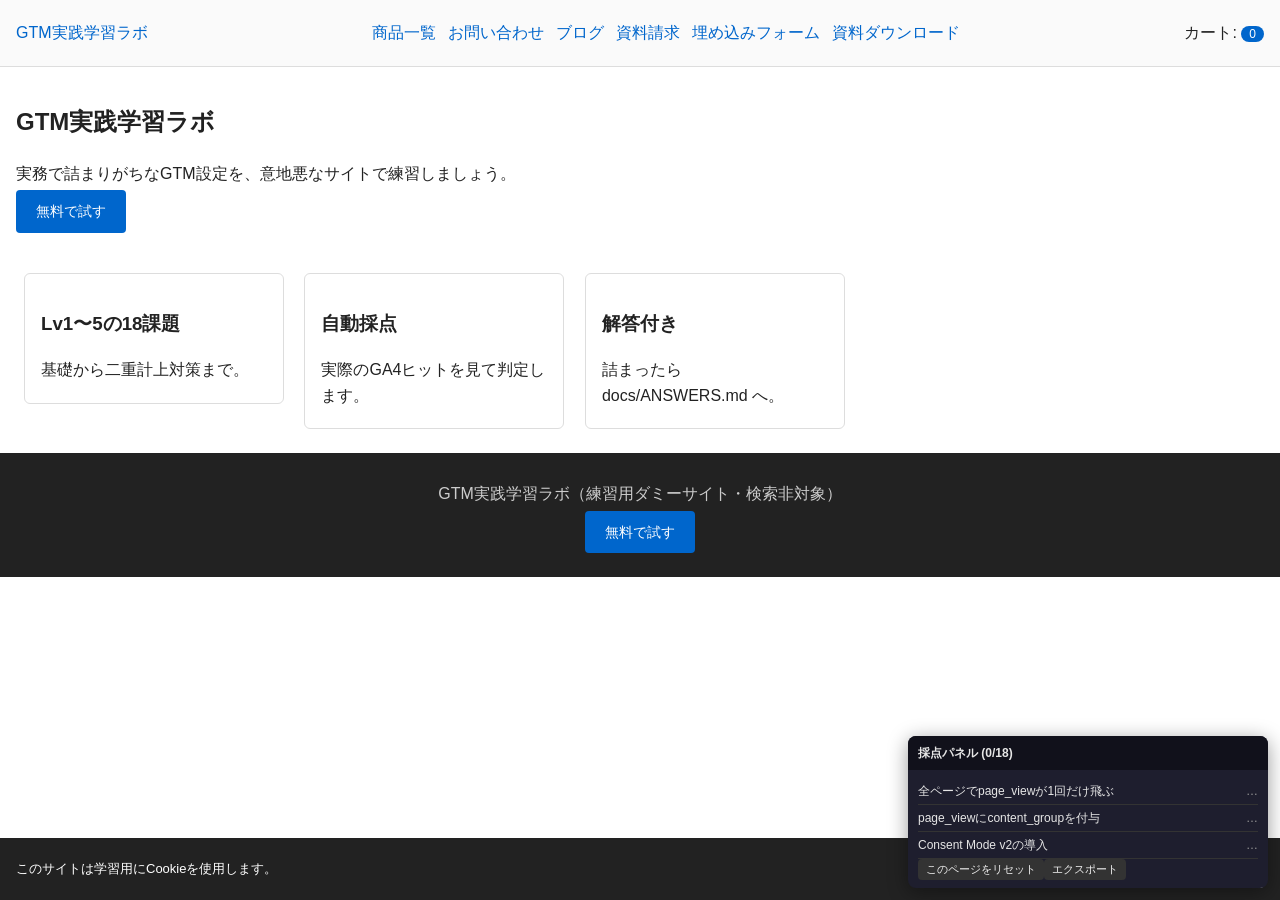
<file: site/index.html>
<!DOCTYPE html>
<html lang="ja">
<head>
<meta charset="UTF-8">
<meta name="viewport" content="width=device-width, initial-scale=1">
<meta name="robots" content="noindex,nofollow">
<title>GTM実践学習ラボ</title>
<link rel="stylesheet" href="assets/style.css">
<script src="config.js"></script>
<script src="assets/lab-grader.js"></script>
<!-- Google Tag Manager -->
<script>(function(w,d,s,l,i){w[l]=w[l]||[];w[l].push({'gtm.start':new Date().getTime(),event:'gtm.js'});var f=d.getElementsByTagName(s)[0],j=d.createElement(s),dl=l!='dataLayer'?'&l='+l:'';j.async=true;j.src='https://www.googletagmanager.com/gtm.js?id='+i+dl;f.parentNode.insertBefore(j,f);})(window,document,'script','dataLayer',window.LAB_CONFIG.GTM_ID);</script>
<!-- End Google Tag Manager -->
<script src="assets/challenges.js"></script>
</head>
<body>
<header class="box">
  <a class="link" href="./">GTM実践学習ラボ</a>
  <nav class="box">
    <a class="link" href="products/">商品一覧</a>
    <a class="link" href="contact/">お問い合わせ</a>
    <a class="link" href="blog/">ブログ</a>
    <a class="link" href="modal/">資料請求</a>
    <a class="link" href="embed/">埋め込みフォーム</a>
    <a class="link" href="downloads/">資料ダウンロード</a>
  </nav>
  <span class="item">カート: <span class="badge">0</span></span>
</header>

<section class="box">
  <h1>GTM実践学習ラボ</h1>
  <p class="item">実務で詰まりがちなGTM設定を、意地悪なサイトで練習しましょう。</p>
  <a class="btn btn-primary" href="products/">無料で試す</a>
</section>

<section class="box">
  <div class="card"><h3>Lv1〜5の18課題</h3><p class="item">基礎から二重計上対策まで。</p></div>
  <div class="card"><h3>自動採点</h3><p class="item">実際のGA4ヒットを見て判定します。</p></div>
  <div class="card"><h3>解答付き</h3><p class="item">詰まったら docs/ANSWERS.md へ。</p></div>
</section>

<footer class="box">
  <p class="item">GTM実践学習ラボ（練習用ダミーサイト・検索非対象）</p>
  <a class="btn btn-primary" href="./">無料で試す</a>
</footer>

<script src="assets/site.js"></script>
<script>
  document.addEventListener('DOMContentLoaded', function () {
    var footerCta = document.querySelector('footer .btn-primary');
    if (footerCta) {
      footerCta.addEventListener('click', function () {
        if (window.LabGrader) window.LabGrader.setScenarioContext('footer_cta_clicked');
        setTimeout(function () { if (window.LabSite) window.LabSite.resetScenarioContext(); }, 200);
      });
    }
  });
</script>
</body>
</html>
</file>
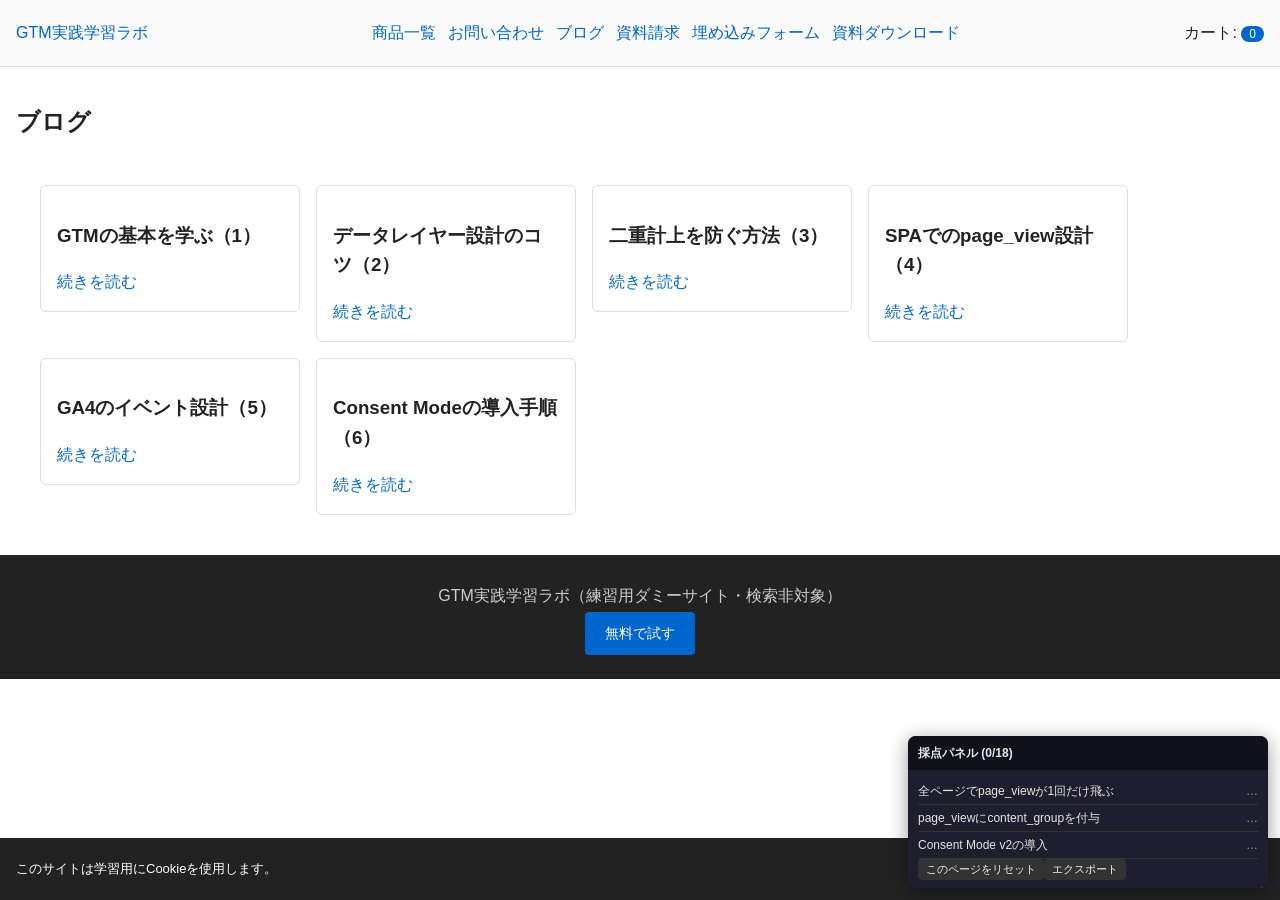
<file: site/blog/index.html>
<!DOCTYPE html>
<html lang="ja">
<head>
<meta charset="UTF-8">
<meta name="viewport" content="width=device-width, initial-scale=1">
<meta name="robots" content="noindex,nofollow">
<title>ブログ | GTM実践学習ラボ</title>
<link rel="stylesheet" href="../assets/style.css">
<script src="../config.js"></script>
<script src="../assets/lab-grader.js"></script>
<!-- Google Tag Manager -->
<script>(function(w,d,s,l,i){w[l]=w[l]||[];w[l].push({'gtm.start':new Date().getTime(),event:'gtm.js'});var f=d.getElementsByTagName(s)[0],j=d.createElement(s),dl=l!='dataLayer'?'&l='+l:'';j.async=true;j.src='https://www.googletagmanager.com/gtm.js?id='+i+dl;f.parentNode.insertBefore(j,f);})(window,document,'script','dataLayer',window.LAB_CONFIG.GTM_ID);</script>
<!-- End Google Tag Manager -->
<script src="../assets/challenges.js"></script>
</head>
<body>
<header class="box">
  <a class="link" href="../">GTM実践学習ラボ</a>
  <nav class="box">
    <a class="link" href="../products/">商品一覧</a>
    <a class="link" href="../contact/">お問い合わせ</a>
    <a class="link" href="./">ブログ</a>
    <a class="link" href="../modal/">資料請求</a>
    <a class="link" href="../embed/">埋め込みフォーム</a>
    <a class="link" href="../downloads/">資料ダウンロード</a>
  </nav>
  <span class="item">カート: <span class="badge">0</span></span>
</header>

<section class="box" data-role="view"></section>

<footer class="box">
  <p class="item">GTM実践学習ラボ（練習用ダミーサイト・検索非対象）</p>
  <a class="btn btn-primary" href="../">無料で試す</a>
</footer>

<script src="../assets/site.js"></script>
<script>
(function () {
  var TITLES = ['GTMの基本を学ぶ', 'データレイヤー設計のコツ', '二重計上を防ぐ方法', 'SPAでのpage_view設計',
    'GA4のイベント設計', 'Consent Modeの導入手順', 'デバッグの実践', 'サーバーサイド計測入門'];
  var view = document.querySelector('[data-role="view"]') || document.querySelector('section.box');
  var loadedCount = 0;
  var engageTimer = null;

  function articleId(n) { return 'post-' + n; }

  function renderList() {
    clearEngageTimer();
    var html = '<h1>ブログ</h1><div class="box" data-role="list"></div>';
    view.innerHTML = html;
    loadedCount = 0;
    loadMore(6);
    window.addEventListener('scroll', onScroll);
  }

  function onScroll() {
    if (!document.querySelector('[data-role="list"]')) return;
    var nearBottom = window.innerHeight + window.scrollY >= document.body.offsetHeight - 300;
    if (nearBottom) loadMore(4);
  }

  function loadMore(count) {
    var list = document.querySelector('[data-role="list"]');
    if (!list) return;
    for (var i = 0; i < count && loadedCount < 20; i++) {
      loadedCount++;
      var n = loadedCount;
      var card = document.createElement('div');
      card.className = 'card';
      card.innerHTML = '<h3>' + TITLES[(n - 1) % TITLES.length] + '（' + n + '）</h3>' +
        '<a class="link" href="?post=' + articleId(n) + '">続きを読む</a>';
      card.querySelector('.link').addEventListener('click', function (e) {
        e.preventDefault();
        var id = new URL(e.target.href).searchParams.get('post');
        history.pushState({ post: id }, '', '?post=' + id);
        renderArticle(id);
      });
      list.appendChild(card);
    }
  }

  function clearEngageTimer() {
    if (engageTimer) { clearTimeout(engageTimer); engageTimer = null; }
  }

  function renderArticle(id) {
    clearEngageTimer();
    window.removeEventListener('scroll', onScroll);
    var n = parseInt(id.replace('post-', ''), 10) || 1;
    view.innerHTML = '<a class="link" href="./">一覧へ戻る</a>' +
      '<h1>' + TITLES[(n - 1) % TITLES.length] + '</h1>' +
      '<p class="item">' + '本文のダミーテキストです。'.repeat(20) + '</p>';
    engageTimer = setTimeout(function () {
      view.classList.add('is-engaged'); // 60秒閲覧の汎用マーカー。GTMのタイマー/カスタムJS変数と組み合わせて使う
    }, 60000);
  }

  function render() {
    var params = new URLSearchParams(location.search);
    var post = params.get('post');
    if (post) renderArticle(post); else renderList();
  }

  window.addEventListener('popstate', render);
  render();
})();
</script>
</body>
</html>
</file>
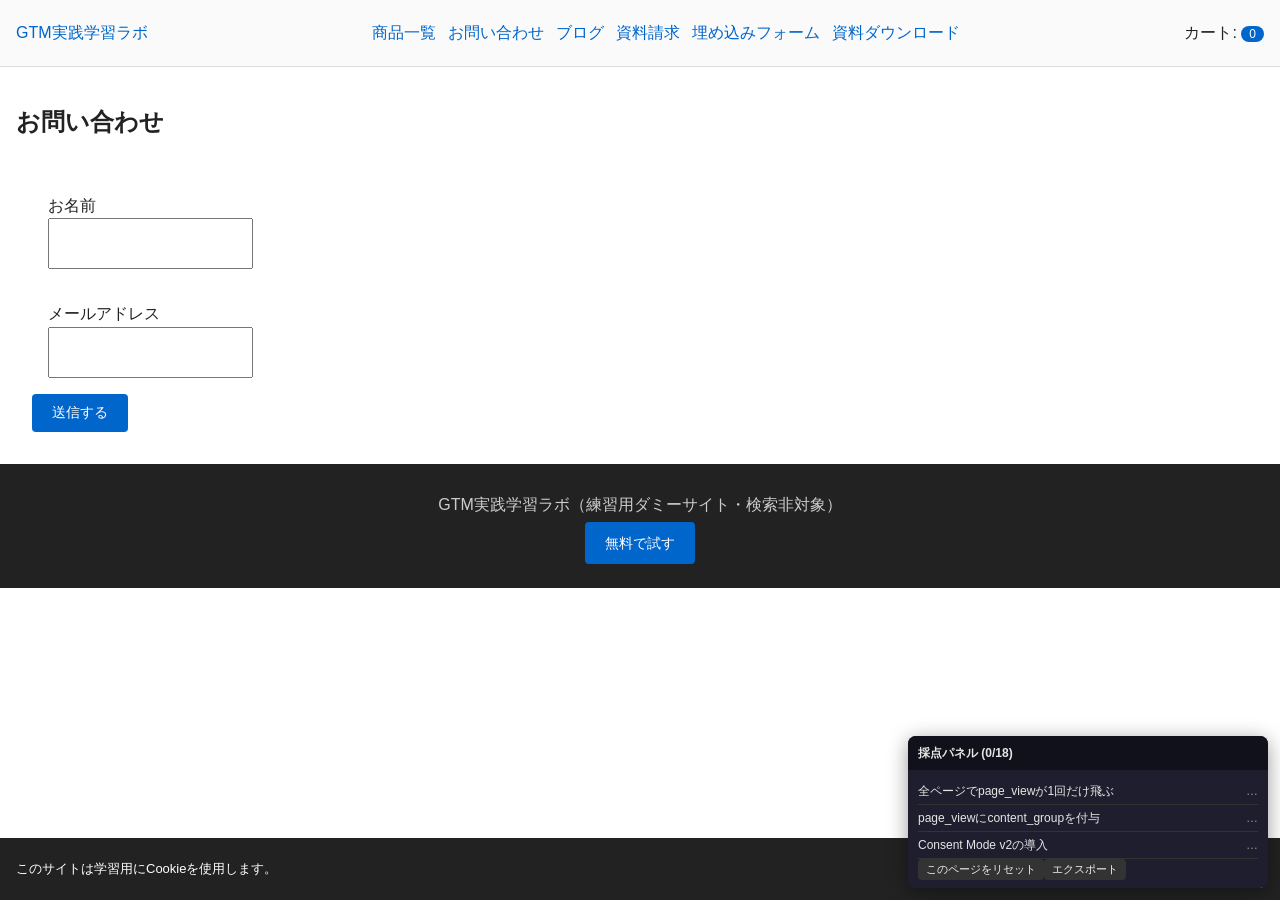
<file: site/contact/index.html>
<!DOCTYPE html>
<html lang="ja">
<head>
<meta charset="UTF-8">
<meta name="viewport" content="width=device-width, initial-scale=1">
<meta name="robots" content="noindex,nofollow">
<title>お問い合わせ | GTM実践学習ラボ</title>
<link rel="stylesheet" href="../assets/style.css">
<script src="../config.js"></script>
<script src="../assets/lab-grader.js"></script>
<!-- Google Tag Manager -->
<script>(function(w,d,s,l,i){w[l]=w[l]||[];w[l].push({'gtm.start':new Date().getTime(),event:'gtm.js'});var f=d.getElementsByTagName(s)[0],j=d.createElement(s),dl=l!='dataLayer'?'&l='+l:'';j.async=true;j.src='https://www.googletagmanager.com/gtm.js?id='+i+dl;f.parentNode.insertBefore(j,f);})(window,document,'script','dataLayer',window.LAB_CONFIG.GTM_ID);</script>
<!-- End Google Tag Manager -->
<script src="../assets/challenges.js"></script>
</head>
<body>
<header class="box">
  <a class="link" href="../">GTM実践学習ラボ</a>
  <nav class="box">
    <a class="link" href="../products/">商品一覧</a>
    <a class="link" href="./">お問い合わせ</a>
    <a class="link" href="../blog/">ブログ</a>
    <a class="link" href="../modal/">資料請求</a>
    <a class="link" href="../embed/">埋め込みフォーム</a>
    <a class="link" href="../downloads/">資料ダウンロード</a>
  </nav>
  <span class="item">カート: <span class="badge">0</span></span>
</header>

<section class="box">
  <h1>お問い合わせ</h1>
  <div class="box" data-role="form-mount">
    <p class="item">読み込み中…</p>
  </div>
</section>

<footer class="box">
  <p class="item">GTM実践学習ラボ（練習用ダミーサイト・検索非対象）</p>
  <a class="btn btn-primary" href="../">無料で試す</a>
</footer>

<script src="../assets/site.js"></script>
<script>
(function () {
  var mount = document.querySelector('[data-role="form-mount"]') || document.querySelector('section .box');
  var scenarioToken = 0;

  function renderForm() {
    mount.innerHTML =
      '<div class="box"><label class="item">お名前<br><input class="box" type="text" name="name"></label></div>' +
      '<div class="box"><label class="item">メールアドレス<br><input class="box" type="email" name="email"></label></div>' +
      '<button class="btn btn-primary" type="button">送信する</button>' +
      '<p class="item" data-role="error" style="display:none;color:#c00;">送信に失敗しました。時間をおいて再度お試しください。</p>';

    mount.querySelector('.btn-primary').addEventListener('click', function () {
      submitForm();
    });
  }

  function submitForm() {
    var errorEl = mount.querySelector('[data-role="error"]');
    errorEl.style.display = 'none';

    var email = mount.querySelector('input[type="email"]').value;
    var isFail = email === 'fail@example.com';
    var submitBtn = mount.querySelector('.btn-primary');
    if (submitBtn.disabled) return;
    submitBtn.disabled = true;

    var myToken = ++scenarioToken;

    if (isFail && window.LabGrader) window.LabGrader.setScenarioContext('submit_failed');

    // モックfetch: 失敗シナリオはrejectする実装だが、実際のネットワークには一切送出しない疑似APIとして
    // Promiseで表現する（本物のfetchはlab-grader.jsの傍受対象APIそのものなので、ここでは別名で呼び出す）
    mockSubmit(isFail).then(function () {
      mount.innerHTML = '<h2 class="item">送信ありがとうございました</h2><p class="item">担当者よりご連絡いたします。</p>';
      if (window.LabSite) window.LabSite.resetScenarioContext();
    }).catch(function () {
      mount.querySelector('[data-role="error"]').style.display = 'block';
      submitBtn.disabled = false;
      setTimeout(function () {
        if (myToken === scenarioToken && window.LabSite) window.LabSite.resetScenarioContext();
      }, 500);
    });
  }

  function mockSubmit(isFail) {
    return new Promise(function (resolve, reject) {
      setTimeout(function () { isFail ? reject(new Error('mock failure')) : resolve(); }, 300);
    });
  }

  setTimeout(renderForm, 800);

  if (window.LabGrader) {
    window.LabGrader.registerScenarioSteps('/contact/', {
      fill_form_fail: function () {
        return new Promise(function (resolve) {
          var check = setInterval(function () {
            var email = mount.querySelector('input[type="email"]');
            if (email) {
              clearInterval(check);
              mount.querySelector('input[name="name"]').value = 'テスト太郎';
              email.value = 'fail@example.com';
              resolve();
            }
          }, 100);
        });
      },
      fill_form_success: function () {
        return new Promise(function (resolve) {
          var check = setInterval(function () {
            var email = mount.querySelector('input[type="email"]');
            if (email) {
              clearInterval(check);
              mount.querySelector('input[name="name"]').value = 'テスト太郎';
              email.value = 'ok@example.com';
              resolve();
            }
          }, 100);
        });
      },
      click_submit: function () {
        var btn = mount.querySelector('.btn-primary');
        if (btn) btn.click();
      }
    });
  }
})();
</script>
</body>
</html>
</file>
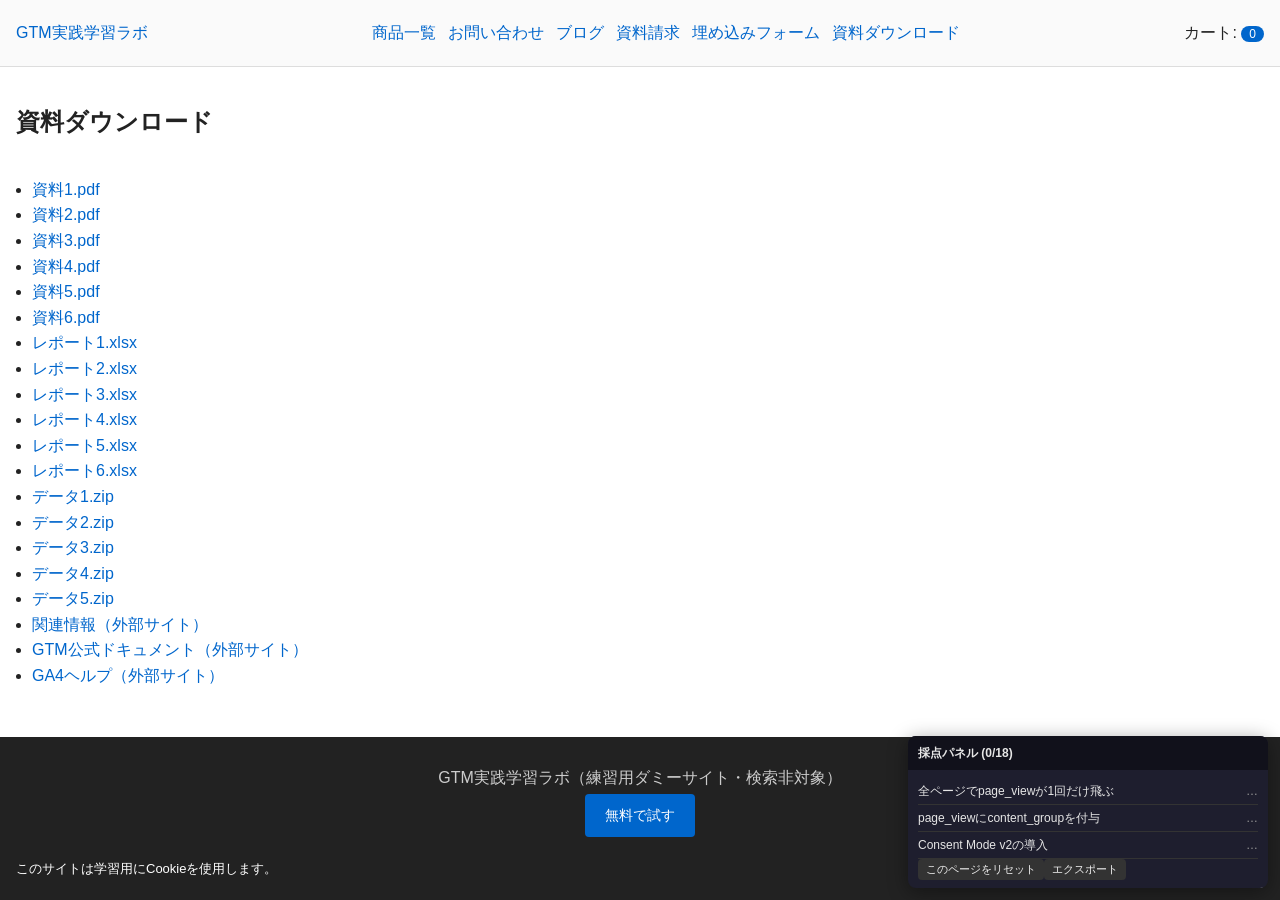
<file: site/downloads/index.html>
<!DOCTYPE html>
<html lang="ja">
<head>
<meta charset="UTF-8">
<meta name="viewport" content="width=device-width, initial-scale=1">
<meta name="robots" content="noindex,nofollow">
<title>資料ダウンロード | GTM実践学習ラボ</title>
<link rel="stylesheet" href="../assets/style.css">
<script src="../config.js"></script>
<script src="../assets/lab-grader.js"></script>
<!-- Google Tag Manager -->
<script>(function(w,d,s,l,i){w[l]=w[l]||[];w[l].push({'gtm.start':new Date().getTime(),event:'gtm.js'});var f=d.getElementsByTagName(s)[0],j=d.createElement(s),dl=l!='dataLayer'?'&l='+l:'';j.async=true;j.src='https://www.googletagmanager.com/gtm.js?id='+i+dl;f.parentNode.insertBefore(j,f);})(window,document,'script','dataLayer',window.LAB_CONFIG.GTM_ID);</script>
<!-- End Google Tag Manager -->
<script src="../assets/challenges.js"></script>
</head>
<body>
<header class="box">
  <a class="link" href="../">GTM実践学習ラボ</a>
  <nav class="box">
    <a class="link" href="../products/">商品一覧</a>
    <a class="link" href="../contact/">お問い合わせ</a>
    <a class="link" href="../blog/">ブログ</a>
    <a class="link" href="../modal/">資料請求</a>
    <a class="link" href="../embed/">埋め込みフォーム</a>
    <a class="link" href="./">資料ダウンロード</a>
  </nav>
  <span class="item">カート: <span class="badge">0</span></span>
</header>

<section class="box">
  <h1>資料ダウンロード</h1>
  <ul class="box">
    <li><a class="link" href="files/資料1.pdf">資料1.pdf</a></li>
    <li><a class="link" href="files/資料2.pdf">資料2.pdf</a></li>
    <li><a class="link" href="files/資料3.pdf">資料3.pdf</a></li>
    <li><a class="link" href="files/資料4.pdf">資料4.pdf</a></li>
    <li><a class="link" href="files/資料5.pdf">資料5.pdf</a></li>
    <li><a class="link" href="files/資料6.pdf">資料6.pdf</a></li>
    <li><a class="link" href="files/レポート1.xlsx">レポート1.xlsx</a></li>
    <li><a class="link" href="files/レポート2.xlsx">レポート2.xlsx</a></li>
    <li><a class="link" href="files/レポート3.xlsx">レポート3.xlsx</a></li>
    <li><a class="link" href="files/レポート4.xlsx">レポート4.xlsx</a></li>
    <li><a class="link" href="files/レポート5.xlsx">レポート5.xlsx</a></li>
    <li><a class="link" href="files/レポート6.xlsx">レポート6.xlsx</a></li>
    <li><a class="link" href="files/データ1.zip">データ1.zip</a></li>
    <li><a class="link" href="files/データ2.zip">データ2.zip</a></li>
    <li><a class="link" href="files/データ3.zip">データ3.zip</a></li>
    <li><a class="link" href="files/データ4.zip">データ4.zip</a></li>
    <li><a class="link" href="files/データ5.zip">データ5.zip</a></li>
    <li><a class="link" href="https://www.example.com/">関連情報（外部サイト）</a></li>
    <li><a class="link" href="https://developers.google.com/tag-platform">GTM公式ドキュメント（外部サイト）</a></li>
    <li><a class="link" href="https://support.google.com/analytics">GA4ヘルプ（外部サイト）</a></li>
  </ul>
</section>

<footer class="box">
  <p class="item">GTM実践学習ラボ（練習用ダミーサイト・検索非対象）</p>
  <a class="btn btn-primary" href="../">無料で試す</a>
</footer>

<script src="../assets/site.js"></script>
</body>
</html>
</file>
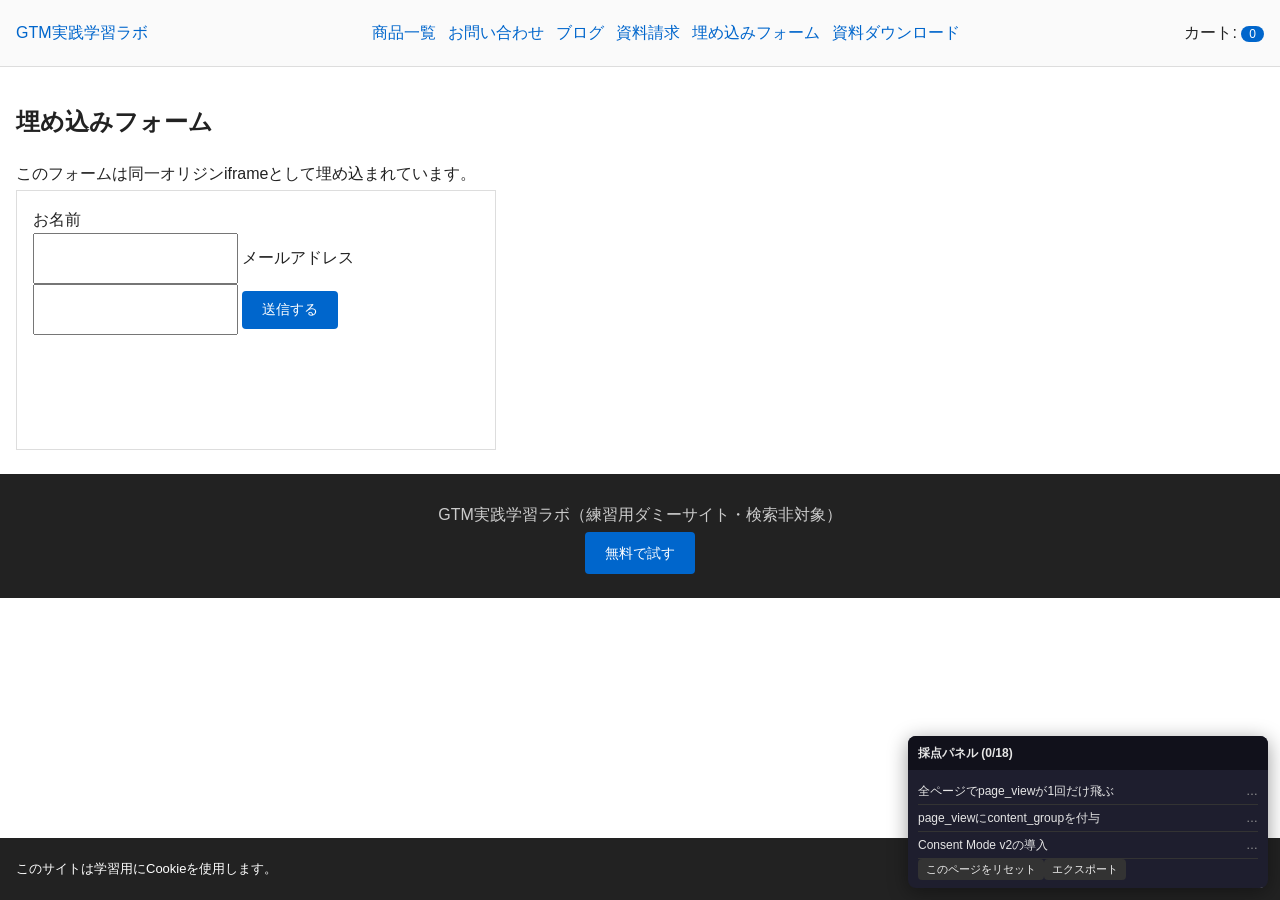
<file: site/embed/index.html>
<!DOCTYPE html>
<html lang="ja">
<head>
<meta charset="UTF-8">
<meta name="viewport" content="width=device-width, initial-scale=1">
<meta name="robots" content="noindex,nofollow">
<title>埋め込みフォーム | GTM実践学習ラボ</title>
<link rel="stylesheet" href="../assets/style.css">
<script src="../config.js"></script>
<script src="../assets/lab-grader.js"></script>
<!-- Google Tag Manager -->
<script>(function(w,d,s,l,i){w[l]=w[l]||[];w[l].push({'gtm.start':new Date().getTime(),event:'gtm.js'});var f=d.getElementsByTagName(s)[0],j=d.createElement(s),dl=l!='dataLayer'?'&l='+l:'';j.async=true;j.src='https://www.googletagmanager.com/gtm.js?id='+i+dl;f.parentNode.insertBefore(j,f);})(window,document,'script','dataLayer',window.LAB_CONFIG.GTM_ID);</script>
<!-- End Google Tag Manager -->
<script src="../assets/challenges.js"></script>
</head>
<body>
<header class="box">
  <a class="link" href="../">GTM実践学習ラボ</a>
  <nav class="box">
    <a class="link" href="../products/">商品一覧</a>
    <a class="link" href="../contact/">お問い合わせ</a>
    <a class="link" href="../blog/">ブログ</a>
    <a class="link" href="../modal/">資料請求</a>
    <a class="link" href="./">埋め込みフォーム</a>
    <a class="link" href="../downloads/">資料ダウンロード</a>
  </nav>
  <span class="item">カート: <span class="badge">0</span></span>
</header>

<section class="box">
  <h1>埋め込みフォーム</h1>
  <p class="item">このフォームは同一オリジンiframeとして埋め込まれています。</p>
  <iframe src="form.html" style="width:100%;max-width:480px;height:260px;border:1px solid #ddd;"></iframe>
</section>

<footer class="box">
  <p class="item">GTM実践学習ラボ（練習用ダミーサイト・検索非対象）</p>
  <a class="btn btn-primary" href="../">無料で試す</a>
</footer>

<script src="../assets/site.js"></script>
<script>
// 親ページ側でpostMessageを受け取る仕組みだけ用意する。dataLayerへの反映はGTM側（学習者）が行う。
window.addEventListener('message', function (event) {
  if (event.origin !== window.location.origin) return;
  if (!event.data || event.data.source !== 'gtm-lab-embed-form') return;
  window.__lastEmbedFormMessage = event.data; // GTMのCustom HTML/Listenerタグから参照できるよう保持するだけ
});
</script>
</body>
</html>
</file>
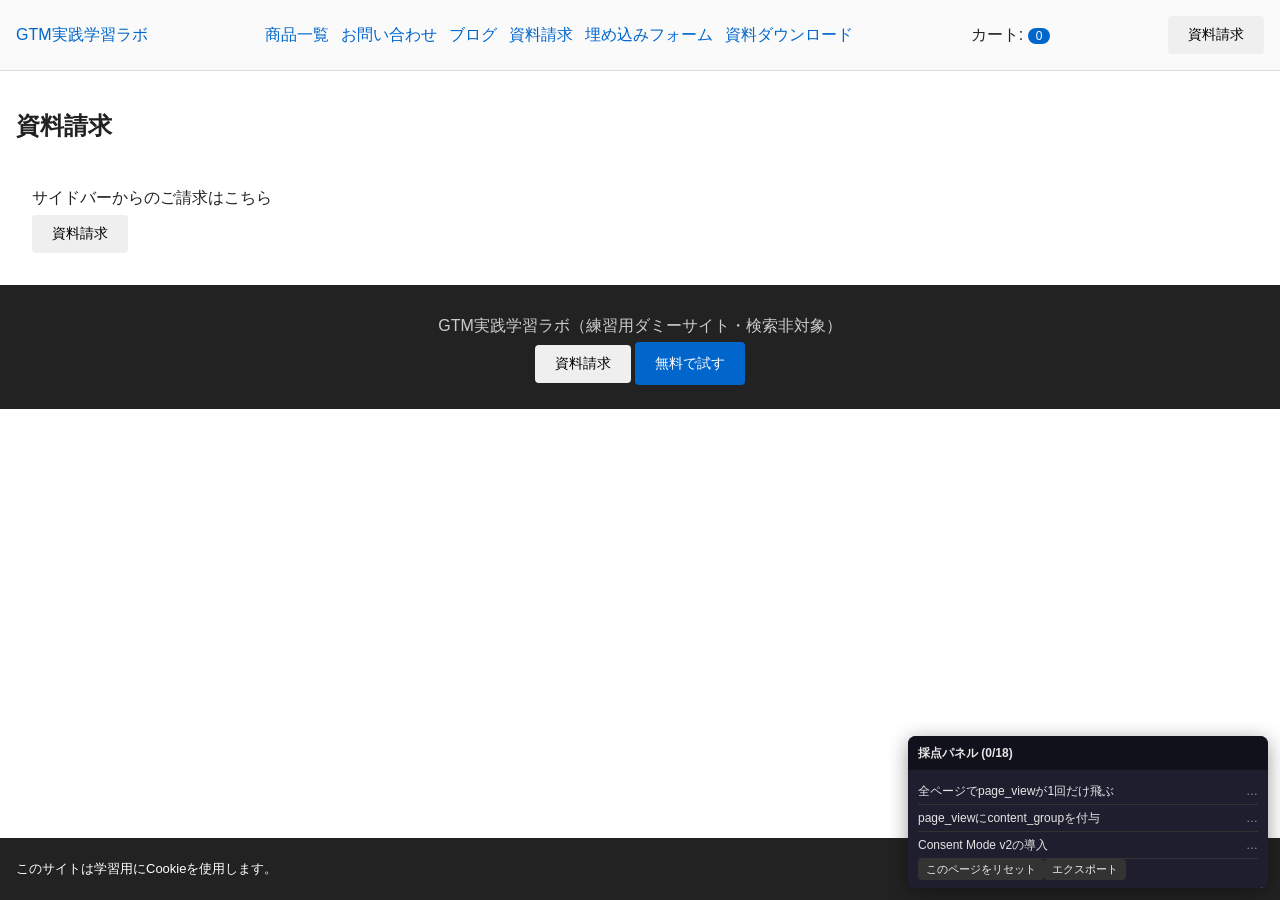
<file: site/modal/index.html>
<!DOCTYPE html>
<html lang="ja">
<head>
<meta charset="UTF-8">
<meta name="viewport" content="width=device-width, initial-scale=1">
<meta name="robots" content="noindex,nofollow">
<title>資料請求 | GTM実践学習ラボ</title>
<link rel="stylesheet" href="../assets/style.css">
<script src="../config.js"></script>
<script src="../assets/lab-grader.js"></script>
<!-- Google Tag Manager -->
<script>(function(w,d,s,l,i){w[l]=w[l]||[];w[l].push({'gtm.start':new Date().getTime(),event:'gtm.js'});var f=d.getElementsByTagName(s)[0],j=d.createElement(s),dl=l!='dataLayer'?'&l='+l:'';j.async=true;j.src='https://www.googletagmanager.com/gtm.js?id='+i+dl;f.parentNode.insertBefore(j,f);})(window,document,'script','dataLayer',window.LAB_CONFIG.GTM_ID);</script>
<!-- End Google Tag Manager -->
<script src="../assets/challenges.js"></script>
</head>
<body>
<header class="box">
  <a class="link" href="../">GTM実践学習ラボ</a>
  <nav class="box">
    <a class="link" href="../products/">商品一覧</a>
    <a class="link" href="../contact/">お問い合わせ</a>
    <a class="link" href="../blog/">ブログ</a>
    <a class="link" href="./">資料請求</a>
    <a class="link" href="../embed/">埋め込みフォーム</a>
    <a class="link" href="../downloads/">資料ダウンロード</a>
  </nav>
  <span class="item">カート: <span class="badge">0</span></span>
  <button class="btn" type="button">資料請求</button>
</header>

<section class="box">
  <h1>資料請求</h1>
  <aside class="box">
    <p class="item">サイドバーからのご請求はこちら</p>
    <button class="btn" type="button">資料請求</button>
  </aside>
</section>

<footer class="box">
  <p class="item">GTM実践学習ラボ（練習用ダミーサイト・検索非対象）</p>
  <button class="btn" type="button">資料請求</button>
  <a class="btn btn-primary" href="../">無料で試す</a>
</footer>

<div class="box" data-role="modal-root"></div>

<script src="../assets/site.js"></script>
<script>
(function () {
  var LOCATIONS = { HEADER: 'header', ASIDE: 'sidebar', FOOTER: 'footer' };
  var root = document.querySelector('[data-role="modal-root"]');

  function modalMarkup() {
    return '<div class="box">' +
      '<div class="box">' +
      '<label class="item">お名前<br><input class="box" type="text" name="name"></label>' +
      '<label class="item">メールアドレス<br><input class="box" type="email" name="email"></label>' +
      '<button class="btn btn-primary" type="button">送信する</button>' +
      '<button class="btn" type="button" data-role="close">閉じる</button>' +
      '</div></div>';
  }

  function openModal(location) {
    root.innerHTML = modalMarkup();
    if (window.LabGrader) window.LabGrader.setScenarioContext('modal_' + location);
    root.querySelector('[data-role="close"]').addEventListener('click', function () {
      root.innerHTML = '';
      if (window.LabSite) window.LabSite.resetScenarioContext();
    });
  }

  document.querySelector('header .btn').addEventListener('click', function () { openModal(LOCATIONS.HEADER); });
  document.querySelector('aside .btn').addEventListener('click', function () { openModal(LOCATIONS.ASIDE); });
  document.querySelector('footer .btn:not(.btn-primary)').addEventListener('click', function () { openModal(LOCATIONS.FOOTER); });
})();
</script>
</body>
</html>
</file>
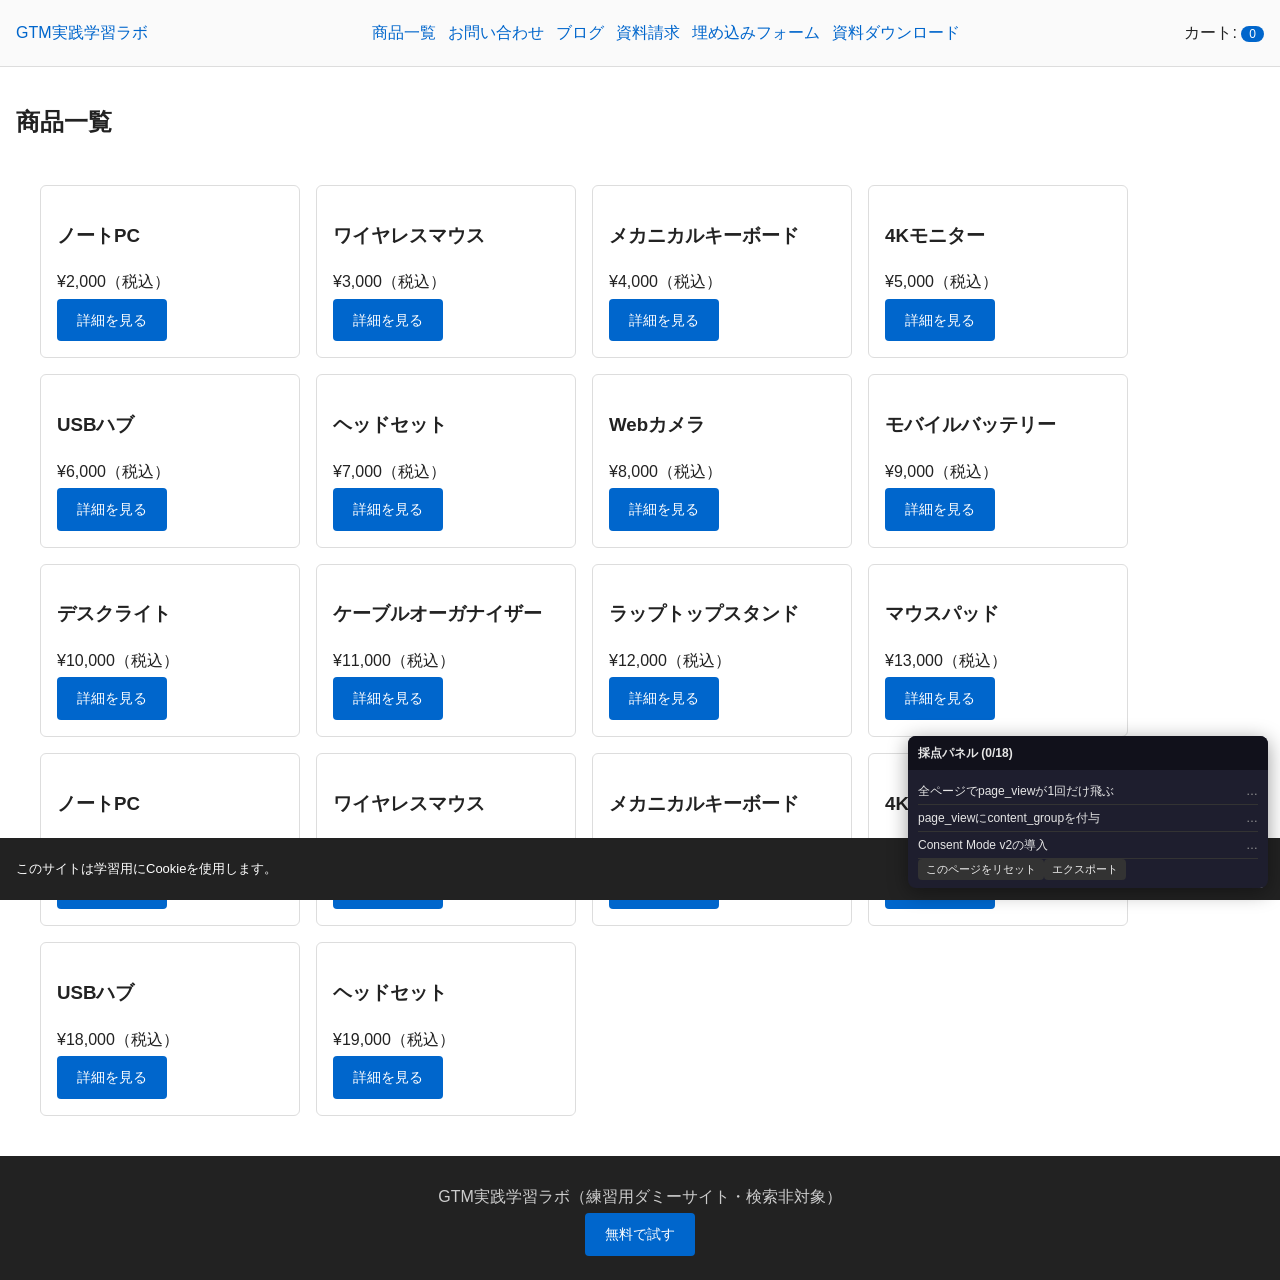
<file: site/products/index.html>
<!DOCTYPE html>
<html lang="ja">
<head>
<meta charset="UTF-8">
<meta name="viewport" content="width=device-width, initial-scale=1">
<meta name="robots" content="noindex,nofollow">
<title>商品一覧 | GTM実践学習ラボ</title>
<link rel="stylesheet" href="../assets/style.css">
<script src="../config.js"></script>
<script src="../assets/lab-grader.js"></script>
<!-- Google Tag Manager -->
<script>(function(w,d,s,l,i){w[l]=w[l]||[];w[l].push({'gtm.start':new Date().getTime(),event:'gtm.js'});var f=d.getElementsByTagName(s)[0],j=d.createElement(s),dl=l!='dataLayer'?'&l='+l:'';j.async=true;j.src='https://www.googletagmanager.com/gtm.js?id='+i+dl;f.parentNode.insertBefore(j,f);})(window,document,'script','dataLayer',window.LAB_CONFIG.GTM_ID);</script>
<!-- End Google Tag Manager -->
<script src="../assets/challenges.js"></script>
</head>
<body>
<header class="box">
  <a class="link" href="../">GTM実践学習ラボ</a>
  <nav class="box">
    <a class="link" href="./">商品一覧</a>
    <a class="link" href="../contact/">お問い合わせ</a>
    <a class="link" href="../blog/">ブログ</a>
    <a class="link" href="../modal/">資料請求</a>
    <a class="link" href="../embed/">埋め込みフォーム</a>
    <a class="link" href="../downloads/">資料ダウンロード</a>
  </nav>
  <span class="item">カート: <span class="badge">0</span></span>
</header>

<section class="box">
  <h1>商品一覧</h1>
  <div class="box" data-role="grid">
  </div>
</section>

<footer class="box">
  <p class="item">GTM実践学習ラボ（練習用ダミーサイト・検索非対象）</p>
  <a class="btn btn-primary" href="../">無料で試す</a>
</footer>

<script src="../assets/site.js"></script>
<script>
(function () {
  var NAMES = ['ノートPC', 'ワイヤレスマウス', 'メカニカルキーボード', '4Kモニター', 'USBハブ', 'ヘッドセット',
    'Webカメラ', 'モバイルバッテリー', 'デスクライト', 'ケーブルオーガナイザー', 'ラップトップスタンド', 'マウスパッド'];
  var grid = document.querySelector('.box[data-role="grid"]') || document.querySelector('section .box');
  var loaded = 0;
  var MAX = 24;

  function makeCard(n) {
    var sku = 'SKU-' + String(n).padStart(3, '0');
    var name = NAMES[(n - 1) % NAMES.length];
    var card = document.createElement('div');
    card.className = 'card';
    card.innerHTML = '<h3>' + name + '</h3><p class="item">¥' + (1000 * (n % 20 + 1)).toLocaleString() + '（税込）</p>' +
      '<a class="btn btn-primary" href="detail.html?sku=' + sku + '">詳細を見る</a>';
    return card;
  }

  function loadMore(count) {
    for (var i = 0; i < count && loaded < MAX; i++) {
      loaded++;
      grid.appendChild(makeCard(loaded));
    }
  }

  loadMore(12);

  window.addEventListener('scroll', function () {
    if (loaded >= MAX) return;
    var nearBottom = window.innerHeight + window.scrollY >= document.body.offsetHeight - 300;
    if (nearBottom) loadMore(6);
  });

  // ビューポート進入検知（view_item_list用のフック。挙動確認のみ、dataLayer pushはしない）
  if ('IntersectionObserver' in window) {
    var seen = new WeakSet();
    var observer = new IntersectionObserver(function (entries) {
      entries.forEach(function (entry) {
        if (entry.isIntersecting && !seen.has(entry.target)) {
          seen.add(entry.target);
          entry.target.classList.add('is-viewed'); // 学習者がGTMのElement Visibilityトリガーで使う汎用マーカー
        }
      });
    }, { threshold: 0.5 });
    var mo = new MutationObserver(function () {
      grid.querySelectorAll('.card:not(.is-observed)').forEach(function (card) {
        card.classList.add('is-observed');
        observer.observe(card);
      });
    });
    mo.observe(grid, { childList: true });
    grid.querySelectorAll('.card').forEach(function (card) { card.classList.add('is-observed'); observer.observe(card); });
  }
})();
</script>
</body>
</html>
</file>
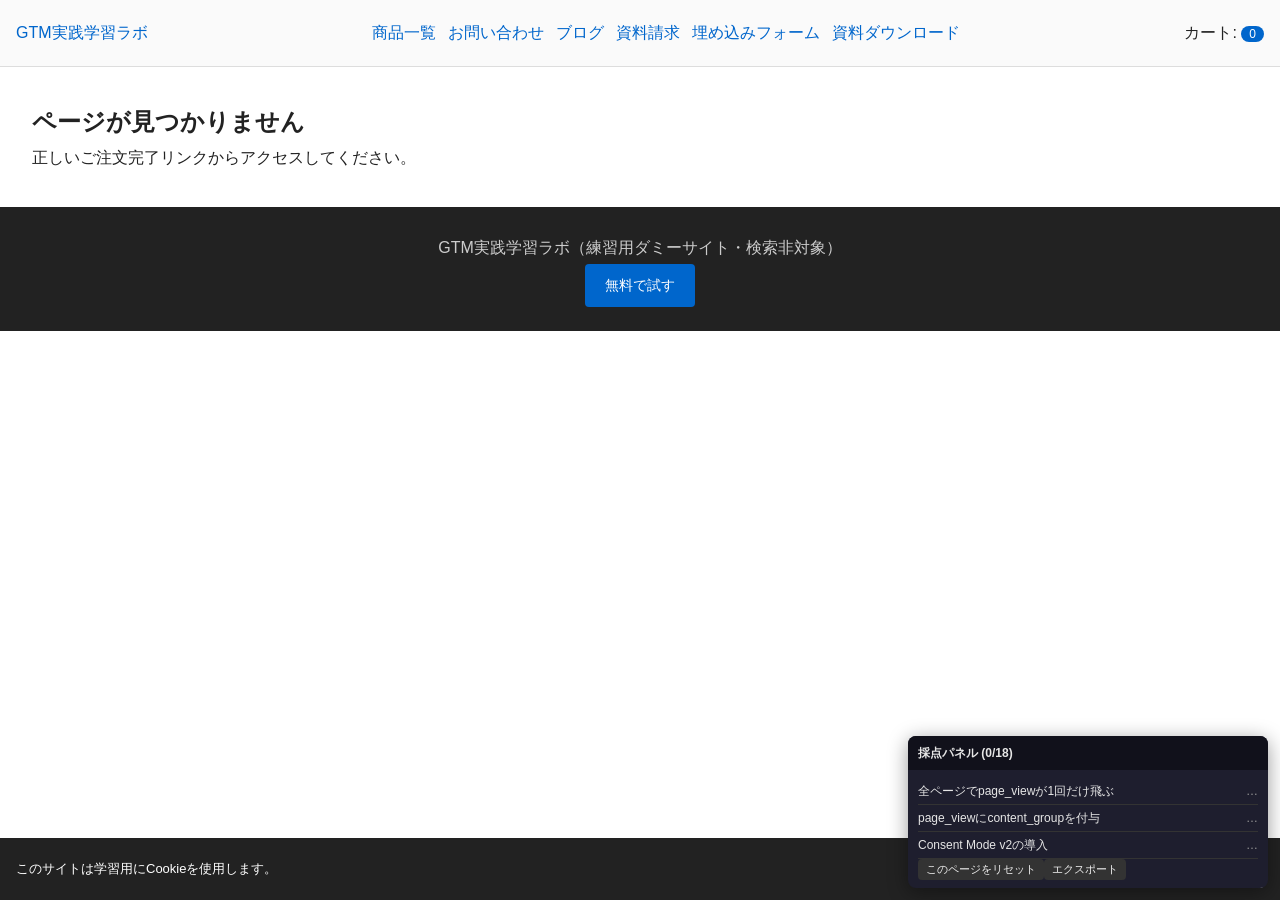
<file: site/thanks/index.html>
<!DOCTYPE html>
<html lang="ja">
<head>
<meta charset="UTF-8">
<meta name="viewport" content="width=device-width, initial-scale=1">
<meta name="robots" content="noindex,nofollow">
<title>ご注文ありがとうございます | GTM実践学習ラボ</title>
<link rel="stylesheet" href="../assets/style.css">
<script src="../config.js"></script>
<script src="../assets/lab-grader.js"></script>
<!-- Google Tag Manager -->
<script>(function(w,d,s,l,i){w[l]=w[l]||[];w[l].push({'gtm.start':new Date().getTime(),event:'gtm.js'});var f=d.getElementsByTagName(s)[0],j=d.createElement(s),dl=l!='dataLayer'?'&l='+l:'';j.async=true;j.src='https://www.googletagmanager.com/gtm.js?id='+i+dl;f.parentNode.insertBefore(j,f);})(window,document,'script','dataLayer',window.LAB_CONFIG.GTM_ID);</script>
<!-- End Google Tag Manager -->
<script src="../assets/challenges.js"></script>
</head>
<body>
<header class="box">
  <a class="link" href="../">GTM実践学習ラボ</a>
  <nav class="box">
    <a class="link" href="../products/">商品一覧</a>
    <a class="link" href="../contact/">お問い合わせ</a>
    <a class="link" href="../blog/">ブログ</a>
    <a class="link" href="../modal/">資料請求</a>
    <a class="link" href="../embed/">埋め込みフォーム</a>
    <a class="link" href="../downloads/">資料ダウンロード</a>
  </nav>
  <span class="item">カート: <span class="badge">0</span></span>
</header>

<section class="box">
  <div class="box" data-role="content"></div>
</section>

<footer class="box">
  <p class="item">GTM実践学習ラボ（練習用ダミーサイト・検索非対象）</p>
  <a class="btn btn-primary" href="../">無料で試す</a>
</footer>

<script src="../assets/site.js"></script>
<script>
document.addEventListener('DOMContentLoaded', function () {
  var params = new URLSearchParams(location.search);
  var tid = params.get('tid');
  var content = document.querySelector('[data-role="content"]') || document.querySelector('section .box');
  if (tid) {
    content.innerHTML = '<h1 class="item">ご注文ありがとうございます</h1>' +
      '<p class="item">注文番号: <span class="item">' + tid.replace(/[<>]/g, '') + '</span></p>' +
      '<p class="item">ご購入金額: <span class="price">¥12,800（税込）</span></p>';
  } else {
    content.innerHTML = '<h1 class="item">ページが見つかりません</h1>' +
      '<p class="item">正しいご注文完了リンクからアクセスしてください。</p>';
    if (window.LabGrader) window.LabGrader.setScenarioContext('thanks_no_tid');
    setTimeout(function () {
      if (window.LabSite) window.LabSite.resetScenarioContext();
    }, 500);
  }
});
</script>
</body>
</html>
</file>
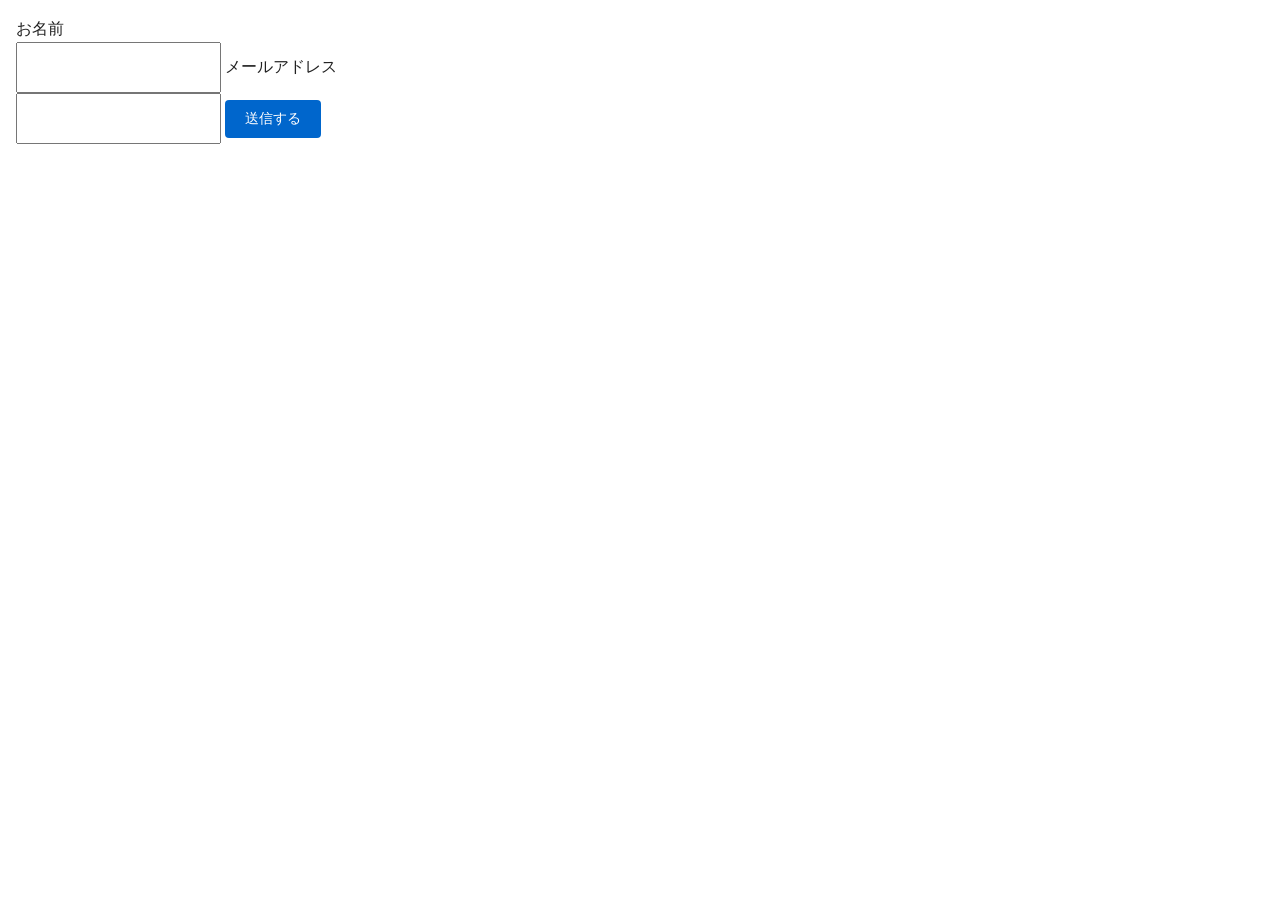
<file: site/embed/form.html>
<!DOCTYPE html>
<html lang="ja">
<head>
<meta charset="UTF-8">
<meta name="robots" content="noindex,nofollow">
<title>資料請求フォーム</title>
<link rel="stylesheet" href="../assets/style.css">
</head>
<body>
<div class="box">
  <label class="item">お名前<br><input class="box" type="text" name="name"></label>
  <label class="item">メールアドレス<br><input class="box" type="email" name="email"></label>
  <button class="btn btn-primary" type="button">送信する</button>
  <p class="item" data-role="done" style="display:none;">送信しました。</p>
</div>
<script>
document.querySelector('.btn-primary').addEventListener('click', function () {
  document.querySelector('[data-role="done"]').style.display = 'block';
  // 同一オリジンiframe → 親ページへの通知。GTM連携（dataLayer反映）は学習者が親ページ側で実装する。
  window.parent.postMessage({ source: 'gtm-lab-embed-form', formId: 'embed_contact' }, window.location.origin);
});
</script>
</body>
</html>
</file>
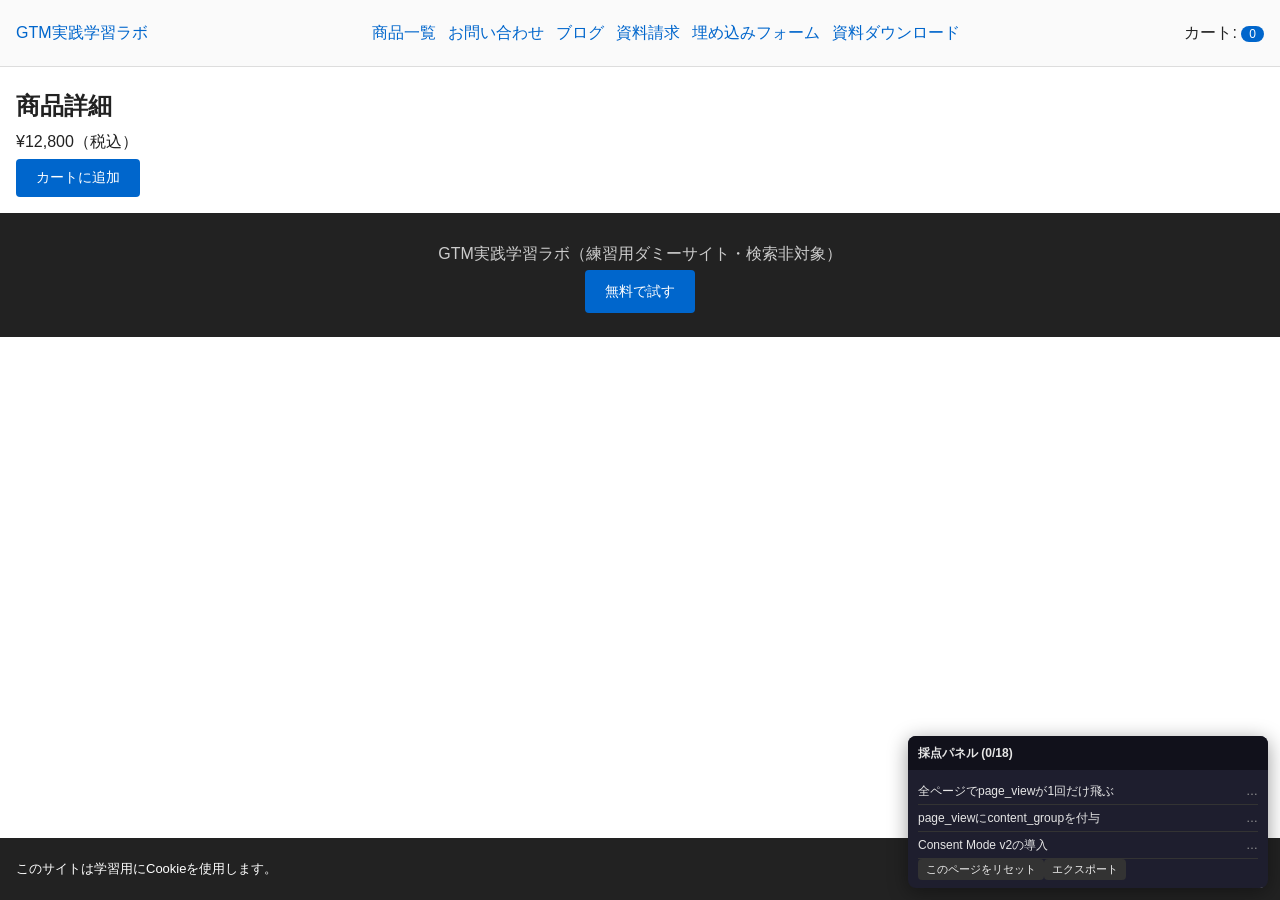
<file: site/products/detail.html>
<!DOCTYPE html>
<html lang="ja">
<head>
<meta charset="UTF-8">
<meta name="viewport" content="width=device-width, initial-scale=1">
<meta name="robots" content="noindex,nofollow">
<title>商品詳細 | GTM実践学習ラボ</title>
<link rel="stylesheet" href="../assets/style.css">
<script src="../config.js"></script>
<script src="../assets/lab-grader.js"></script>
<!-- Google Tag Manager -->
<script>(function(w,d,s,l,i){w[l]=w[l]||[];w[l].push({'gtm.start':new Date().getTime(),event:'gtm.js'});var f=d.getElementsByTagName(s)[0],j=d.createElement(s),dl=l!='dataLayer'?'&l='+l:'';j.async=true;j.src='https://www.googletagmanager.com/gtm.js?id='+i+dl;f.parentNode.insertBefore(j,f);})(window,document,'script','dataLayer',window.LAB_CONFIG.GTM_ID);</script>
<!-- End Google Tag Manager -->
<script src="../assets/challenges.js"></script>
</head>
<body>
<header class="box">
  <a class="link" href="../">GTM実践学習ラボ</a>
  <nav class="box">
    <a class="link" href="./">商品一覧</a>
    <a class="link" href="../contact/">お問い合わせ</a>
    <a class="link" href="../blog/">ブログ</a>
    <a class="link" href="../modal/">資料請求</a>
    <a class="link" href="../embed/">埋め込みフォーム</a>
    <a class="link" href="../downloads/">資料ダウンロード</a>
  </nav>
  <span class="item">カート: <span class="badge">0</span></span>
</header>

<section class="box">
  <h1 class="item">商品詳細</h1>
  <p class="item"><span class="price">¥12,800（税込）</span></p>
  <button class="btn btn-primary" type="button">カートに追加</button>
</section>

<footer class="box">
  <p class="item">GTM実践学習ラボ（練習用ダミーサイト・検索非対象）</p>
  <a class="btn btn-primary" href="../">無料で試す</a>
</footer>

<script src="../assets/site.js"></script>
<script>
document.addEventListener('DOMContentLoaded', function () {
  var params = new URLSearchParams(location.search);
  var sku = params.get('sku') || 'SKU-000';
  var btn = document.querySelector('section .btn-primary');
  btn.addEventListener('click', function () {
    window.LabSite.updateCartBadge(1);
    btn.textContent = 'カートに追加済み';
  });
  window.__labSku = sku; // ページ内スクリプト間の受け渡し用。GTM向けの計測ヒントではない
});
</script>
</body>
</html>
</file>
<file: site/assets/style.css>
* { box-sizing: border-box; }
body { margin: 0; font-family: -apple-system, "Hiragino Sans", sans-serif; color: #222; line-height: 1.6; }
.box { padding: 16px; }
header.box { display: flex; justify-content: space-between; align-items: center; background: #fafafa; border-bottom: 1px solid #ddd; }
header nav.box { display: flex; gap: 12px; padding: 0; }
.link { color: #06c; text-decoration: none; }
.link:hover { text-decoration: underline; }
.btn { display: inline-block; padding: 10px 20px; border-radius: 4px; text-decoration: none; cursor: pointer; border: none; font-size: 14px; }
.btn-primary { background: #06c; color: #fff; }
.card { display: inline-block; width: 260px; margin: 8px; padding: 16px; border: 1px solid #ddd; border-radius: 6px; vertical-align: top; }
.item { margin: 4px 0; }
footer.box { background: #222; color: #ccc; text-align: center; padding: 24px; }
footer .item { color: #ccc; }
.badge { background: #06c; color: #fff; border-radius: 10px; padding: 1px 8px; font-size: 12px; }
</file>
